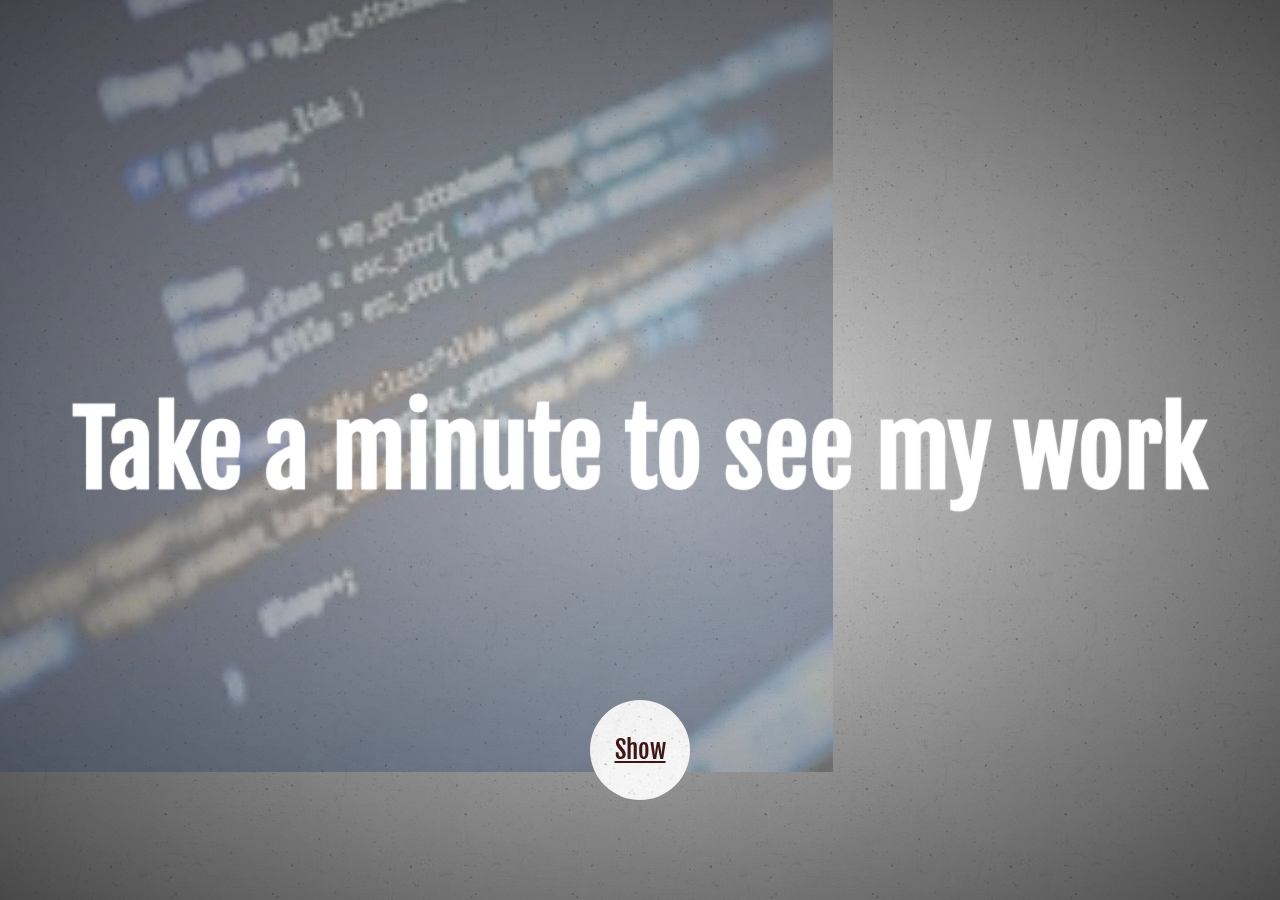
<file: index.html>
<!DOCTYPE html>
<html lang="fr">
<head>

		<meta charset="utf-8">
		<link rel="stylesheet" href="font-awesome/css/font-awesome.min.css">
		<link href="https://fonts.googleapis.com/css?family=Fjalla+One" rel="stylesheet">
		<link rel="stylesheet" type="text/css" href="style.css">
	

</head>

<body>

<div class="sp-container">
				<div class="sp-content">
					<div class="sp-tof2"></div>
					<h2 class="frame-1">Ghaffar <br/>Développeur Front-end</h2>
					<h2 class="frame-2">HTML CSS <br/>JAVASCRIPT</h2>
					<h2 class="frame-3">FRAMEWORK</h2>
					<h2 class="frame-4">Wanna know more</h2>
					<h2 class="frame-5"><span>Take a minute</span> <span>to see my work</span></h2>
					<a class="sp-circle-link" href="index2.html">Show</a>
				</div>
</div>

</body>
</file>
<file: style.css>
body {
	background: url(old_wall.jpg) repeat top left;
font-family: 'Fjalla One', sans-serif;
}

.sp-container {
	position: fixed;
	top: 0px;
	left: 0px;
	width: 100%;
	height: 100%;
	z-index: 0;
	background: -webkit-radial-gradient(rgba(0, 0, 0, 0.1), rgba(0, 0, 0, 0.3) 35%, rgba(0, 0, 0, 0.7));
	background: -moz-radial-gradient(rgba(0, 0, 0, 0.1), rgba(0, 0, 0, 0.3) 35%, rgba(0, 0, 0, 0.7));
	background: -ms-radial-gradient(rgba(0, 0, 0, 0.1), rgba(0, 0, 0, 0.3) 35%, rgba(0, 0, 0, 0.7));
	background: radial-gradient(rgba(0, 0, 0, 0.1), rgba(0, 0, 0, 0.3) 35%, rgba(0, 0, 0, 0.7));
}
.sp-content {
	position: absolute;
	width: 100%;
	height: 100%;
	left: 0px;
	top: 0px;
	z-index: 1000;
}
.sp-container h2 {
	position: absolute;
	top: 50%;
	line-height: 100px;
	height: 100px;
	margin-top: -50px;
	font-size: 100px;
	width: 100%;
	text-align: center;
	color: transparent;
	-webkit-animation: blurFadeInOut 3s ease-in backwards;
	-moz-animation: blurFadeInOut 3s ease-in backwards;
	-ms-animation: blurFadeInOut 3s ease-in backwards;
	animation: blurFadeInOut 3s ease-in backwards;
}
.sp-container h2.frame-1 {
	-webkit-animation-delay: 0s;
	-moz-animation-delay: 0s;
	-ms-animation-delay: 0s;
	animation-delay: 0s;
}
.sp-container h2.frame-2 {
	-webkit-animation-delay: 3s;
	-moz-animation-delay: 3s;
	-ms-animation-delay: 3s;
	animation-delay: 3s;
}
.sp-container h2.frame-3 {
	-webkit-animation-delay: 6s;
	-moz-animation-delay: 6s;
	-ms-animation-delay: 6s;
	animation-delay: 6s;
}
.sp-container h2.frame-4 {
	font-size: 200px;
	-webkit-animation-delay: 9s;
	-moz-animation-delay: 9s;
	-ms-animation-delay: 9s;
	animation-delay: 9s;
}
.sp-container h2.frame-5 {
	-webkit-animation: none;
	-moz-animation: none;
	-ms-animation: none;
	animation: none;
	color: transparent;
	text-shadow: 0px 0px 1px #fff;
}
.sp-container h2.frame-5 span {
	-webkit-animation: blurFadeIn 3s ease-in 12s backwards;
	-moz-animation: blurFadeIn 1s ease-in 12s backwards;
	-ms-animation: blurFadeIn 3s ease-in 12s backwards;
	animation: blurFadeIn 3s ease-in 12s backwards;
	color: transparent;
	text-shadow: 0px 0px 1px #fff;
}
.sp-container h2.frame-5 span:nth-child(2) {
	-webkit-animation-delay: 13s;
	-moz-animation-delay: 13s;
	-ms-animation-delay: 13s;
	animation-delay: 13s;
}
.sp-container h2.frame-5 span:nth-child(3) {
	-webkit-animation-delay: 14s;
	-moz-animation-delay: 14s;
	-ms-animation-delay: 14s;
	animation-delay: 14s;
}
.sp-tof2{
	position: absolute;
	width: 282px;
	height: 273px;
	left: 10%;
	top: 10%;
	margin: -137px 0 0 -141px;
	background: transparent url(nnn.jpg) no-repeat;
	-webkit-animation: fadeInBack 3.6s linear 14s backwards;
	-moz-animation: fadeInBack 3.6s linear 14s backwards;
	-ms-animation: fadeInBack 3.6s linear 14s backwards;
	animation: fadeInBack 3.6s linear 14s backwards;
	-ms-filter: "progid:DXImageTransform.Microsoft.Alpha(Opacity=30)";
	filter: alpha(opacity=50);
	opacity: 0.3;
	-webkit-transform: scale(5);
	-moz-transform: scale(5);
	-o-transform: scale(5);
	-ms-transform: scale(5);
	transform: scale(5);
}
.sp-circle-link {
	position: absolute;
	left: 50%;
	bottom: 100px;
	margin-left: -50px;
	text-align: center;
	line-height: 100px;
	width: 100px;
	height: 100px;
background: transparent url(old_wall.jpg) no-repeat;
	/*background: #CCCCCC;*/
	color: #3f1616;
	font-size: 25px;
	-webkit-border-radius: 50%;
	-moz-border-radius: 50%;
	border-radius: 50%;
	-webkit-animation: fadeInRotate 1s linear 16s backwards;
	-moz-animation: fadeInRotate 1s linear 16s backwards;
	-ms-animation: fadeInRotate 1s linear 16s backwards;
	animation: fadeInRotate 1s linear 16s backwards;
	-webkit-transform: scale(1) rotate(0deg);
	-moz-transform: scale(1) rotate(0deg);
	-o-transform: scale(1) rotate(0deg);
	-ms-transform: scale(1) rotate(0deg);
	transform: scale(1) rotate(0deg);
}
.sp-circle-link:hover {
	background: #C4C4C4;
	color: #fff;
}
/**/
@-webkit-keyframes blurFadeInOut{
	0%{
		opacity: 0;
		text-shadow: 0px 0px 40px #fff;
		-webkit-transform: scale(1.3);
	}
	20%,75%{
		opacity: 1;
		text-shadow: 0px 0px 1px #fff;
		-webkit-transform: scale(1);
	}
	100%{
		opacity: 0;
		text-shadow: 0px 0px 50px #fff;
		-webkit-transform: scale(0);
	}
}
@-webkit-keyframes blurFadeIn{
	0%{
		opacity: 0;
		text-shadow: 0px 0px 40px #fff;
		-webkit-transform: scale(1.3);
	}
	50%{
		opacity: 0.5;
		text-shadow: 0px 0px 10px #fff;
		-webkit-transform: scale(1.1);
	}
	100%{
		opacity: 1;
		text-shadow: 0px 0px 1px #fff;
		-webkit-transform: scale(1);
	}
}
@-webkit-keyframes fadeInBack{
	0%{
		opacity: 0;
		-webkit-transform: scale(0);
	}
	50%{
		opacity: 0.4;
		-webkit-transform: scale(2);
	}
	100%{
		opacity: 0.2;
		-webkit-transform: scale(5);
	}
}
@-webkit-keyframes fadeInRotate{
	0%{
		opacity: 0;
		-webkit-transform: scale(0) rotate(360deg);
	}
	100%{
		opacity: 1;
		-webkit-transform: scale(1) rotate(0deg);
	}
}
/**/
@-moz-keyframes blurFadeInOut{
	0%{
		opacity: 0;
		text-shadow: 0px 0px 40px #fff;
		-moz-transform: scale(1.3);
	}
	20%,75%{
		opacity: 1;
		text-shadow: 0px 0px 1px #fff;
		-moz-transform: scale(1);
	}
	100%{
		opacity: 0;
		text-shadow: 0px 0px 50px #fff;
		-moz-transform: scale(0);
	}
}
@-moz-keyframes blurFadeIn{
	0%{
		opacity: 0;
		text-shadow: 0px 0px 40px #fff;
		-moz-transform: scale(1.3);
	}
	100%{
		opacity: 1;
		text-shadow: 0px 0px 1px #fff;
		-moz-transform: scale(1);
	}
}
@-moz-keyframes fadeInBack{
	0%{
		opacity: 0;
		-moz-transform: scale(0);
	}
	50%{
		opacity: 0.4;
		-moz-transform: scale(2);
	}
	100%{
		opacity: 0.2;
		-moz-transform: scale(5);
	}
}
@-moz-keyframes fadeInRotate{
	0%{
		opacity: 0;
		-moz-transform: scale(0) rotate(360deg);
	}
	100%{
		opacity: 1;
		-moz-transform: scale(1) rotate(0deg);
	}
}
/**/
@keyframes blurFadeInOut{
	0%{
		opacity: 0;
		text-shadow: 0px 0px 40px #fff;
		transform: scale(1.3);
	}
	20%,75%{
		opacity: 1;
		text-shadow: 0px 0px 1px #fff;
		transform: scale(1);
	}
	100%{
		opacity: 0;
		text-shadow: 0px 0px 50px #fff;
		transform: scale(0);
	}
}
@keyframes blurFadeIn{
	0%{
		opacity: 0;
		text-shadow: 0px 0px 40px #fff;
		transform: scale(1.3);
	}
	50%{
		opacity: 0.5;
		text-shadow: 0px 0px 10px #fff;
		transform: scale(1.1);
	}
	100%{
		opacity: 1;
		text-shadow: 0px 0px 1px #fff;
		transform: scale(1);
	}
}
@keyframes fadeInBack{
	0%{
		opacity: 0;
		transform: scale(0);
	}
	50%{
		opacity: 0.4;
		transform: scale(2);
	}
	100%{
		opacity: 0.2;
		transform: scale(5);
	}
}
@keyframes fadeInRotate{
	0%{
		opacity: 0;
		transform: scale(0) rotate(360deg);
	}
	100%{
		opacity: 1;
		transform: scale(1) rotate(0deg);
	}
}
</file>
